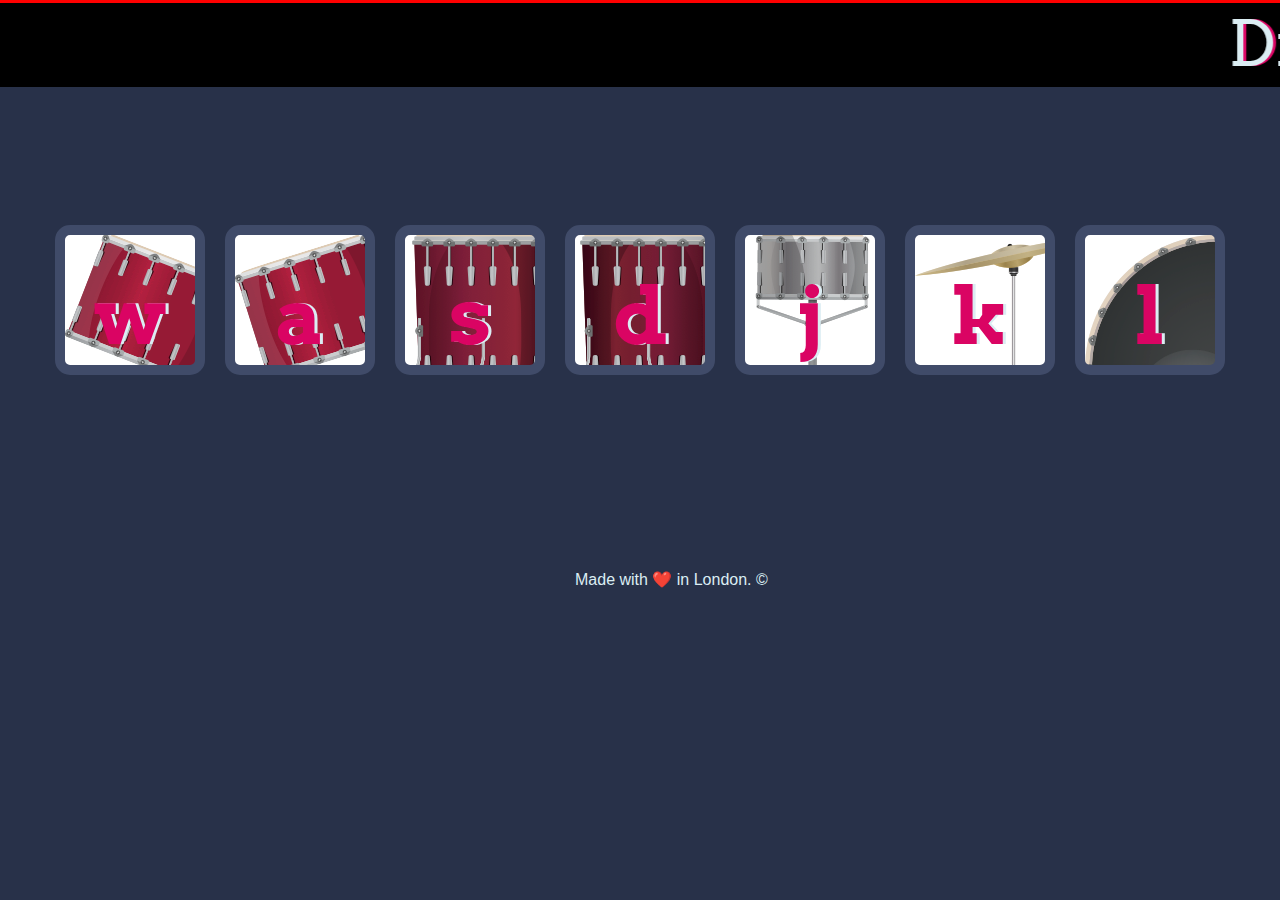
<file: index.html>
<!DOCTYPE html>
<html lang="en" dir="ltr">

<head>
  <div class="progress"></div>
  <meta charset="utf-8">
  <title>Drum Kit</title>
  <link rel="shortcut icon" type="images/png" href="images/favicon-16x16.png"/>
  <link rel="stylesheet" href="styles.css">
  <link href="https://fonts.googleapis.com/css?family=Arvo" rel="stylesheet">
</head>
<body>
   <div id="drumkit" >
     <marquee behavior="" direction="fa-pull-left">Drum 🥁 Kit</marquee>
   </div>
  <div class="container">
    <button class="w drum">w</button>
    <button class="a drum">a</button>
    <button class="s drum">s</button>
    <button class="d drum">d</button>
    <button class="j drum">j</button>
    <button class="k drum">k</button>
    <button class="l drum">l</button>
  </div>


  <footer>
    Made with ❤️ in London.
    &copy
  </footer>
  <script src="index.js"></script>

</body>
</html>
</file>
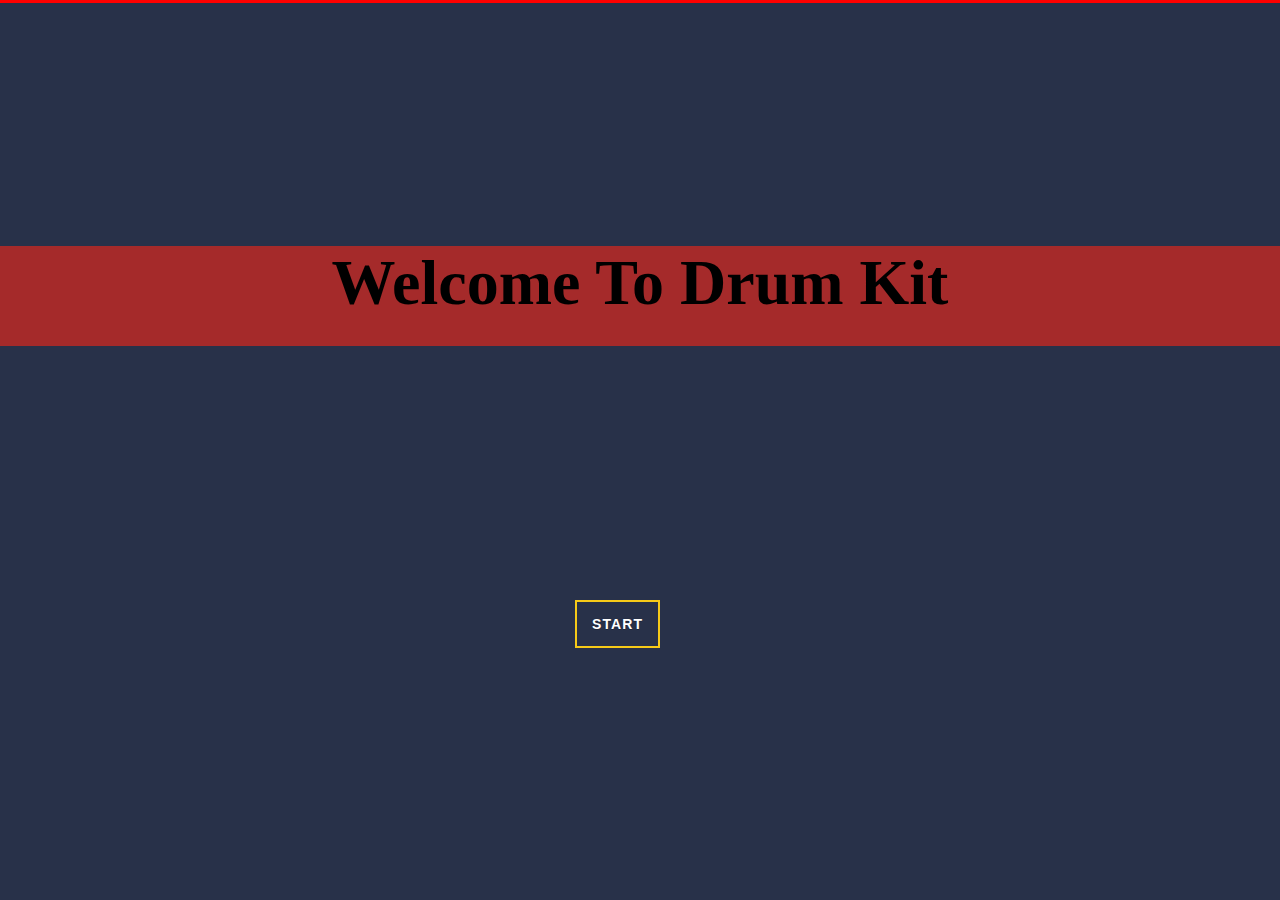
<file: home.html>
<!DOCTYPE html>
<html lang="en">
  <head>
    <div class="progress"></div>
    <meta charset="UTF-8" />
    <meta http-equiv="X-UA-Compatible" content="IE=edge" />
    <meta name="viewport" content="width=device-width, initial-scale=1.0" />
    <title>Welcome to Drum Kit</title>
    <link rel="shortcut icon" type="images/png" href="images/favicon-16x16.png"/>
    <link rel="stylesheet" href="styles.css" />
    <link
      href="https://fonts.googleapis.com/css?family=Arvo"
      rel="stylesheet"
    />
  </head>
  <body>
    <div class="home">
      <nav class="bar">
        <h1>Welcome To Drum Kit</h1>
      </nav>
    </div>
    <br />
    <footer class="bottom">
      <div class="col-md-3 col-sm-3 col-xs-6">
        <a href="index.html" class="btn btn-sm animated-button thar-one"
          >Start</a
        >
      </div>
    </footer>
  </body>
</html>
</file>
<file: styles.css>
body {
  text-align: center;
  margin: auto;
  border-color: red;
  background-color: #283149;
  width: 100vw;

}
.bar{
  background-color: brown;
  height: 100px;
  font-size: xx-large;
  position: relative;
  top: 200px;
}


#drumkit{
  background-color: black;
  border-radius: 7pxs;

  

}
.click{
  background-color: r
}
a.animated-button:link, a.animated-button:visited {
	position: relative;
	display: block;
	margin: 30px auto 0;
	padding: 14px 15px;
	color: #fff;
	font-size:14px;
	font-weight: bold;
	text-align: center;
	text-decoration: none;
	text-transform: uppercase;
	overflow: hidden;
	letter-spacing: .08em;
	border-radius: 0;
	text-shadow: 0 0 1px rgba(0, 0, 0, 0.2), 0 1px 0 rgba(0, 0, 0, 0.2);
	-webkit-transition: all 1s ease;
	-moz-transition: all 1s ease;
	-o-transition: all 1s ease;
	transition: all 1s ease;
}
a.animated-button:link:after, a.animated-button:visited:after {
	content: "";
	position: absolute;
	height: 0%;
	left: 50%;
	top: 50%;
	width: 150%;
	z-index: -1;
	-webkit-transition: all 0.75s ease 0s;
	-moz-transition: all 0.75s ease 0s;
	-o-transition: all 0.75s ease 0s;
	transition: all 0.75s ease 0s;
}
a.animated-button:link:hover, a.animated-button:visited:hover {
	color: #FFF;
	text-shadow: none;
}
a.animated-button:link:hover:after, a.animated-button:visited:hover:after {
	height: 450%;
}
a.animated-button:link, a.animated-button:visited {
	position: relative;
	display: block;
	margin: 30px auto 0;
	padding: 14px 15px;
	color: #fff;
	font-size:14px;
	border-radius: 0;
	font-weight: bold;
	text-align: center;
	text-decoration: none;
	text-transform: uppercase;
	overflow: hidden;
	letter-spacing: .08em;
	text-shadow: 0 0 1px rgba(0, 0, 0, 0.2), 0 1px 0 rgba(0, 0, 0, 0.2);
	-webkit-transition: all 1s ease;
	-moz-transition: all 1s ease;
	-o-transition: all 1s ease;
	transition: all 1s ease;
}

a.animated-button.thar-one {
	color: #fff;
	cursor: pointer;
	display: block;
	position: relative;
	border: 2px solid #F7CA18;
	transition: all 0.4s cubic-bezier(0.215, 0.61, 0.355, 1) 0s;
}
a.animated-button.thar-one:hover {
	color: #000 !important;
	background-color: transparent;
	text-shadow: none;
}
a.animated-button.thar-one:hover:before {
	bottom: 0%;
	top: auto;
	height: 100%;
}
a.animated-button.thar-one:before {
	display: block;
	position: absolute;
	left: 0px;
	top: 0px;
	height: 0px;
	width: 100%;
	z-index: -1;
	content: '';
	color: #000 !important;
	background: #F7CA18;
	transition: all 0.4s cubic-bezier(0.215, 0.61, 0.355, 1) 0s;
}


marquee {
  font-size: 4em;
  color: #DBEDF3;
  font-family: "Arvo", cursive;
  text-shadow: 3px 0 #DA0463;

}

footer {
  color: #DBEDF3;
  font-family: sans-serif;
  position: absolute;
  top:570px;
  left: 575px;

}

.w {
  background-image:url(images/tom1.png);

}

.a {
  background-image: url(images/tom2.png);
}

.s {
background-image: url(images/tom3.png);
}

.d {
background-image: url(images/tom4.png);
}

.j {
background-image: url(images/snare.png);
}

.k {
background-image: url(images/crash.png);
}

.l {
background-image: url(images/kick.png);
}

.progress{
  background-color: red;
  height: 3px;
  animation: load 1s ease-in-out  1;
}
@keyframes load{
  0%{
    width: 0;
  }
  50%{
    width: 0vw;
  }
  100%{
    width: 100vw;
  }
}
.container {
  margin: 10% auto;
  display: flex;
  flex-wrap: wrap;
  justify-content: center;
}

.game-over {
  background-color: red;
  opacity: 0.8;
}

.pressed {
  box-shadow: 0 3px 4px 0 #DBEDF3;
  opacity: 0.5;
}

.red {
  color: red;
}

.drum {
  outline: none;
  border: 10px solid #404B69;
  font-size: 5rem;
  font-family: 'Arvo', cursive;
  line-height: 2;
  font-weight: 900;
  color: #DA0463;
  text-shadow: 3px 0 #DBEDF3;
  border-radius: 15px;
  display: inline-block;
  width: 150px;
  height: 150px;
  text-align: center;
  margin: 10px;
  background-color: white;
}
</file>
